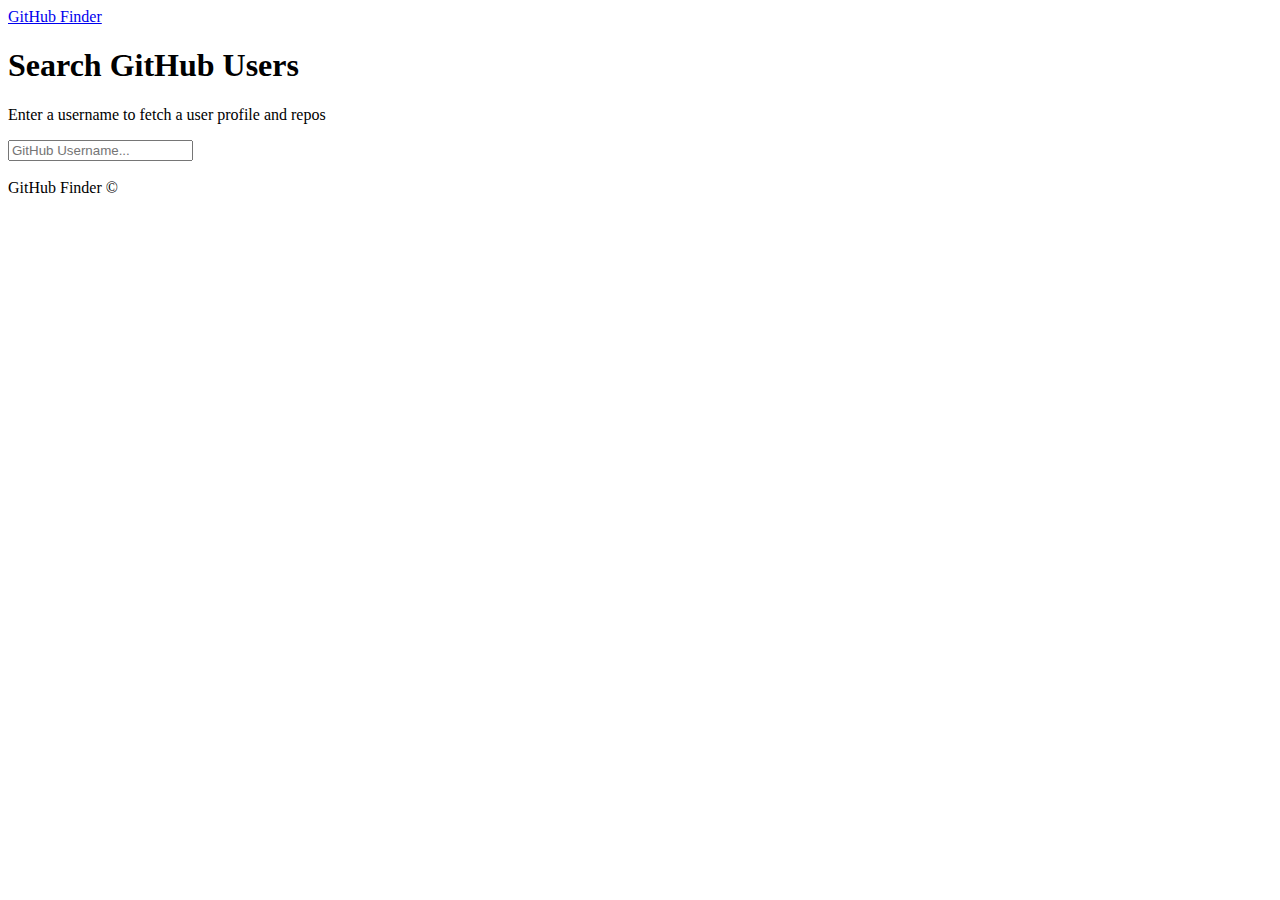
<file: GithubFinder/index.html>
<!DOCTYPE html>
<html lang="en">
<head>
    <meta charset="UTF-8">
    <meta name="viewport" content="width=device-width, initial-scale=1.0">
    <title>GithubFinder</title>
    <link rel="stylesheet" href="https://bootswatch.com/4/litera/bootstrap.min.css">
</head>
<body>
    <nav class="navbar navbar-dark bg-primary mb-3">
        <div class="container">
            <a href="#" class="navbar-brand">GitHub Finder</a>
        </div>
    </nav>
    <div class="container searchContainer">
        <div class="search card card-body">
            <h1>Search GitHub Users</h1>
            <p class="lead">Enter a username to fetch a user profile and repos</p>
            <input type="text" id="searchUser" class="form-control" placeholder="GitHub Username...">        
        </div>
        <br>
        <div id="profile"></div>
    </div>

    <footer class="mt-5 p-3 text-center bg-light">
        GitHub Finder &copy;
    </footer>
    <script src="https://code.jquery.com/jquery-3.2.1.slim.min.js" integrity="sha384-KJ3o2DKtIkvYIK3UENzmM7KCkRr/rE9/Qpg6aAZGJwFDMVNA/GpGFF93hXpG5KkN" crossorigin="anonymous"></script>
    <script src="https://cdnjs.cloudflare.com/ajax/libs/popper.js/1.12.3/umd/popper.min.js" integrity="sha384-vFJXuSJphROIrBnz7yo7oB41mKfc8JzQZiCq4NCceLEaO4IHwicKwpJf9c9IpFgh" crossorigin="anonymous"></script>
    <script src="https://maxcdn.bootstrapcdn.com/bootstrap/4.0.0-beta.2/js/bootstrap.min.js" integrity="sha384-alpBpkh1PFOepccYVYDB4do5UnbKysX5WZXm3XxPqe5iKTfUKjNkCk9SaVuEZflJ" crossorigin="anonymous"></script>
    
    <script src="github.js"></script>
    <script src="ui.js"></script>
    <script src="app.js"></script>
</body>
</html>
</file>
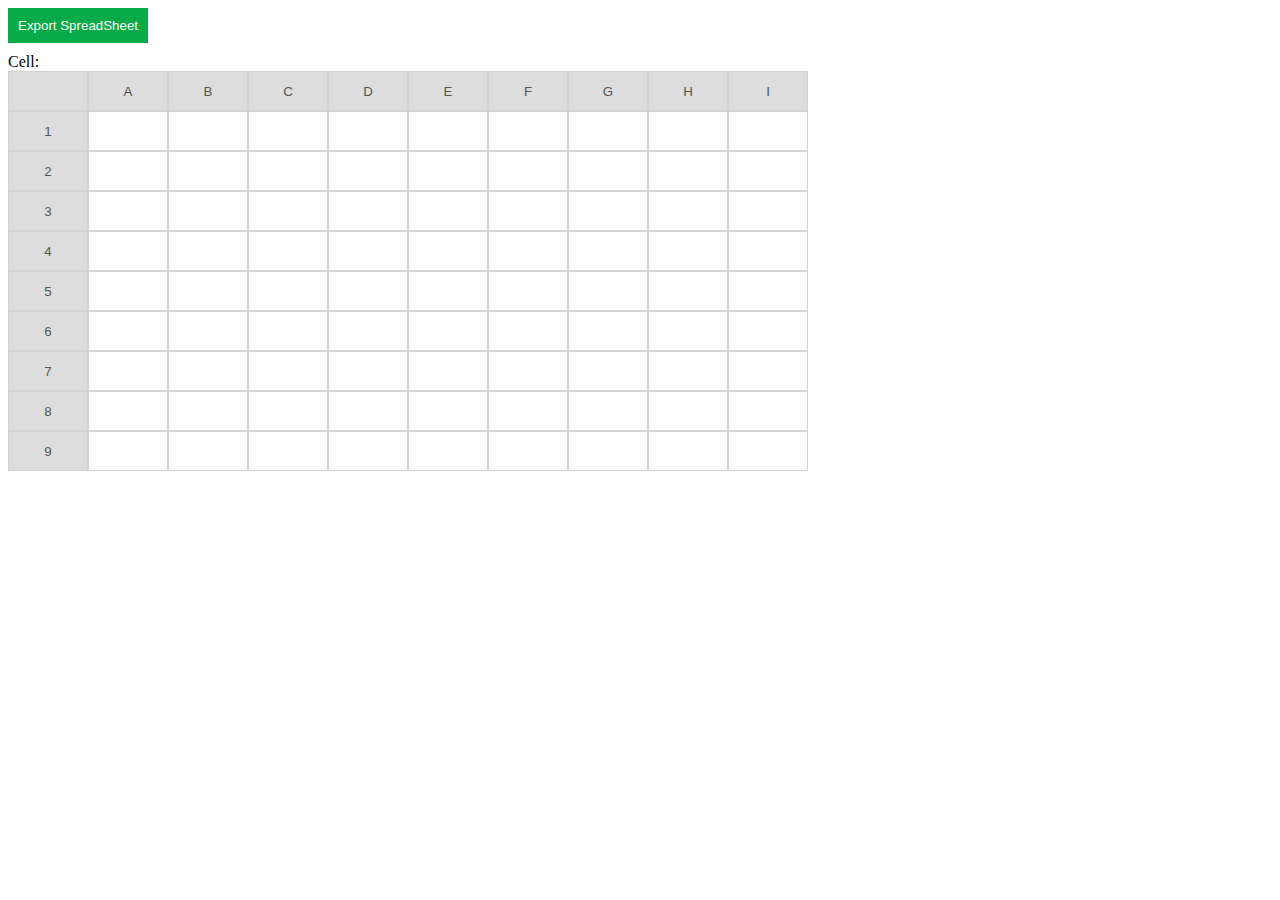
<file: SpreadSheet/index.html>
<!DOCTYPE html>
<html lang="en">
    <head>
        <meta charset="UTF-8">
        <meta name="viewport" content="width=device-width, initial-scale=1.0">
        <title>SpreadSheet</title>
        <link rel="stylesheet" href="style.css" />
    </head>
    <body>
        <button id="export-btn">Export SpreadSheet</button>
        <div>Cell: <span id="cell-status"></span></div>
        <div id="spreadsheet-container"></div>
        <script src="script.js"></script>
    </body>
</html>
</file>
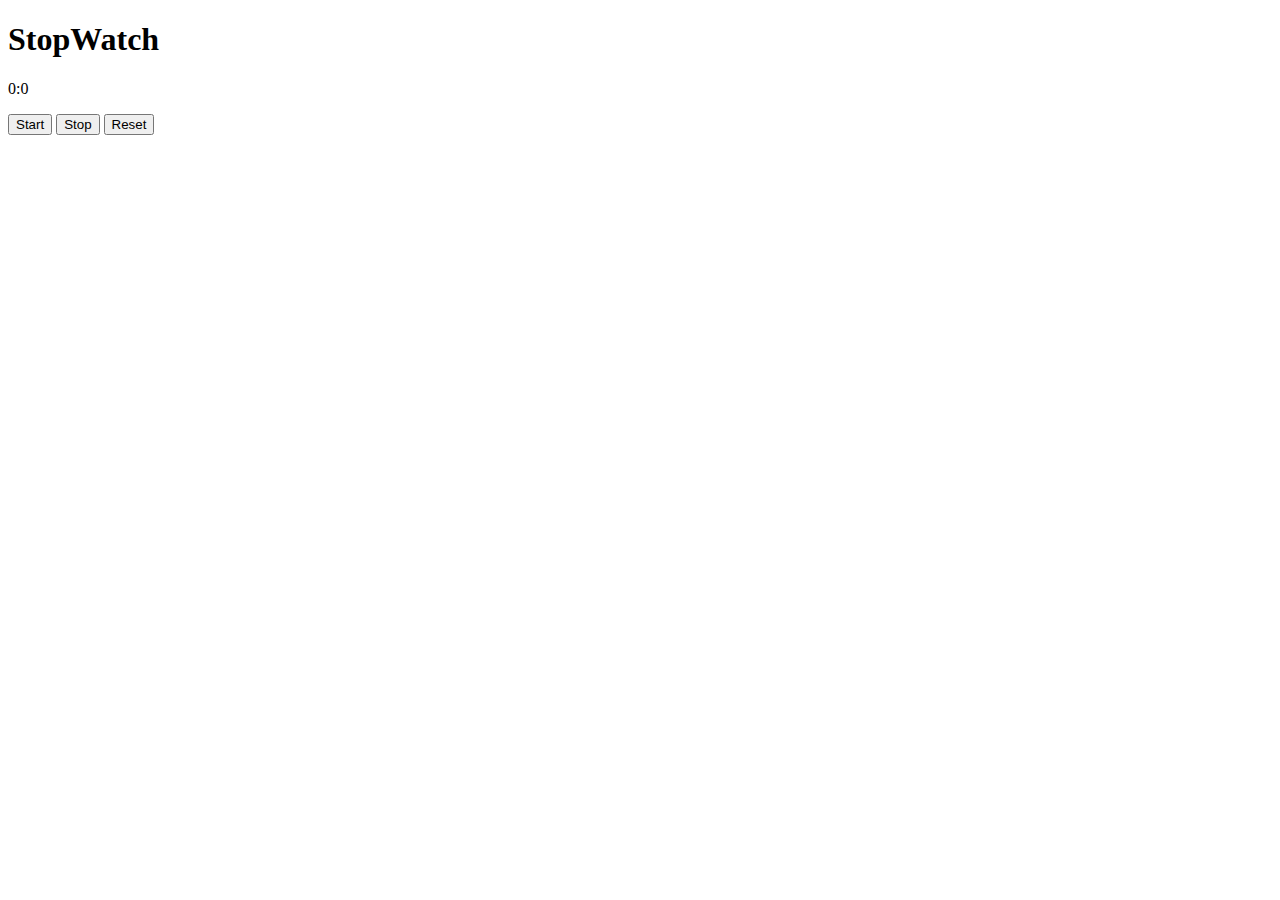
<file: StopWatch/index.html>
<!DOCTYPE html>
<html lang="en">
<head>
    <meta charset="UTF-8">
    <meta name="viewport" content="width=device-width, initial-scale=1.0">
    <title>Document</title>
</head>
<body>
    <div class="wrapper">
        <h1>StopWatch</h1>
        <p><span id="seconds">0</span>:<span id="tens">0</span></p>
        <button id="button-start">Start</button>
        <button id="button-stop">Stop</button>
        <button id="button-reset">Reset</button>
    </div>
    <script src="script.js"></script>
</body>
</html>
</file>
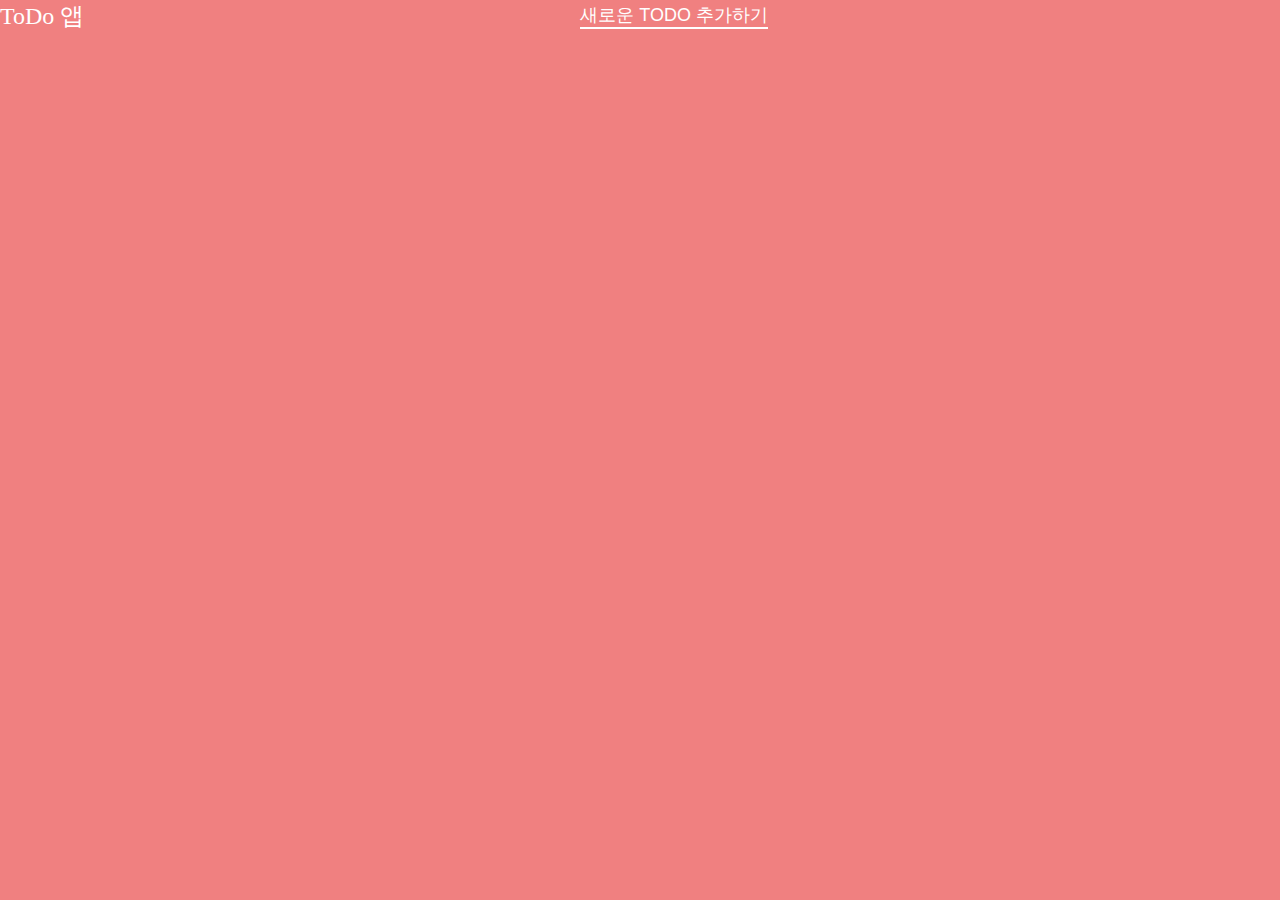
<file: TodoApp/index.html>
<!DOCTYPE html>
<html lang="en">
<head>
    <meta charset="UTF-8">
    <meta name="viewport" content="width=device-width, initial-scale=1.0">
    <title>Document</title>
    <link rel="stylesheet" href="styles.css" />
    <link href="https://fonts.googleapis.com/icon?family=Material+Icons" rel="stylesheet"/>
</head>
<body>
    <div class="app">
        <header>
            <h1>ToDo 앱</h1>
            <button id="create-btn">새로운 todo 추가하기</button>
        </header>
        <div class="todo-list" id="list">
            <!-- <div class="item">
                <input type="checkbox" />
                <input type="text" value="todo 내용" disabled />
                <div class="actions">
                    <button class="material-icons">edit</button>
                    <button class="material-icons remove-btn">remove_circles</button>
                </div>
            </div> -->
        </div>
    </div>
    <script src="script.js"></script>
</body>
</html>
</file>
<file: SpreadSheet/style.css>
#export-btn {
  background: #04ab46;
  color: white;
  border: none;
  padding: 10px;
  display: inline-block;
  margin-bottom: 10px;
  cursor: pointer;
}

.cell.header {
  text-align: center;
  background: #ddd;
}

.cell-row {
  display: flex;
}

.cell {
  width: 80px;
  border: 1px solid lightgrey;
  height: 40px;
  outline: none;
  box-sizing: border-box;
}

.cell:focus {
  background: #ddd;
  border: 3px solid lightblue;
}

.cell.header.active {
  background: lightblue;
  color: white;
}
</file>
<file: TodoApp/styles.css>
* {
    margin: 0;
    padding: 0;
    box-sizing: border-box;
    }
    
    button {
    background: none;
    outline: none;
    border: none;
    cursor: pointer;
    }
    
    body {
    background-color: lightcoral;
    color: #fff;
    }
    
    main {
    min-height: 100vh;
    display: flex;
    justify-content: center;
    padding: 2rem 1.5rem;
    }
    
    .app {
    width: 100%;
    max-width: 768px;
    }
    
    .app header {
    display: flex;
    align-items: center;
    justify-content: space-between;
    margin-bottom: 1rem;
    }
    
    .app header h1 {
    color: #fff;
    font-size: 24px;
    font-weight: 400;
    }
    
    .app header button {
    color: #fff;
    font-size: 18px;
    border-bottom: 2px solid #fff;
    text-transform: uppercase;
    }
    
    .item {
    display: flex;
    align-items: center;
    justify-content: space-between;
    padding: 1.5rem;
    border-radius: 1rem;
    background-color: lightblue;
    box-shadow: 0 0 4px rgba(0, 0, 0, 0.1);
    margin-bottom: 1.5rem;
    }
    
    .item:last-of-type {
    margin-bottom: 0;
    }
    
    .item input[type="checkbox"] {
    margin-right: 1rem;
    }
    
    .item input[type="text"] {
    appearance: none;
    background: none;
    border: none;
    outline: none;
    font-weight: 400;
    color: black;
    font-size: 20px;
    flex: 1 1 0%;
    margin-right: 1rem;
    }
    
    .item input[type="text"]:not(:disabled) {
    border-bottom: 2px solid #fff;
    }
    
    .item.complete {
    opacity: 0.7;
    }
    
    .item.complete input[type="text"] {
    text-decoration: line-through;
    }
    
    .item:hover,
    .item:focus-within {
    outline: 2px solid #fff;
    }
    
    .actions button {
    color: crimson;
    margin-right: 1rem;
    opacity: 0.8;
    transform: 0.1s;
    }
    
    .actions button.remove-btn {
    color: crimson;
    }
    
    .actions button:hover {
    opacity: 1;
    }
    
    .actions button:last-of-type {
    margin-right: 0;
    }
</file>
